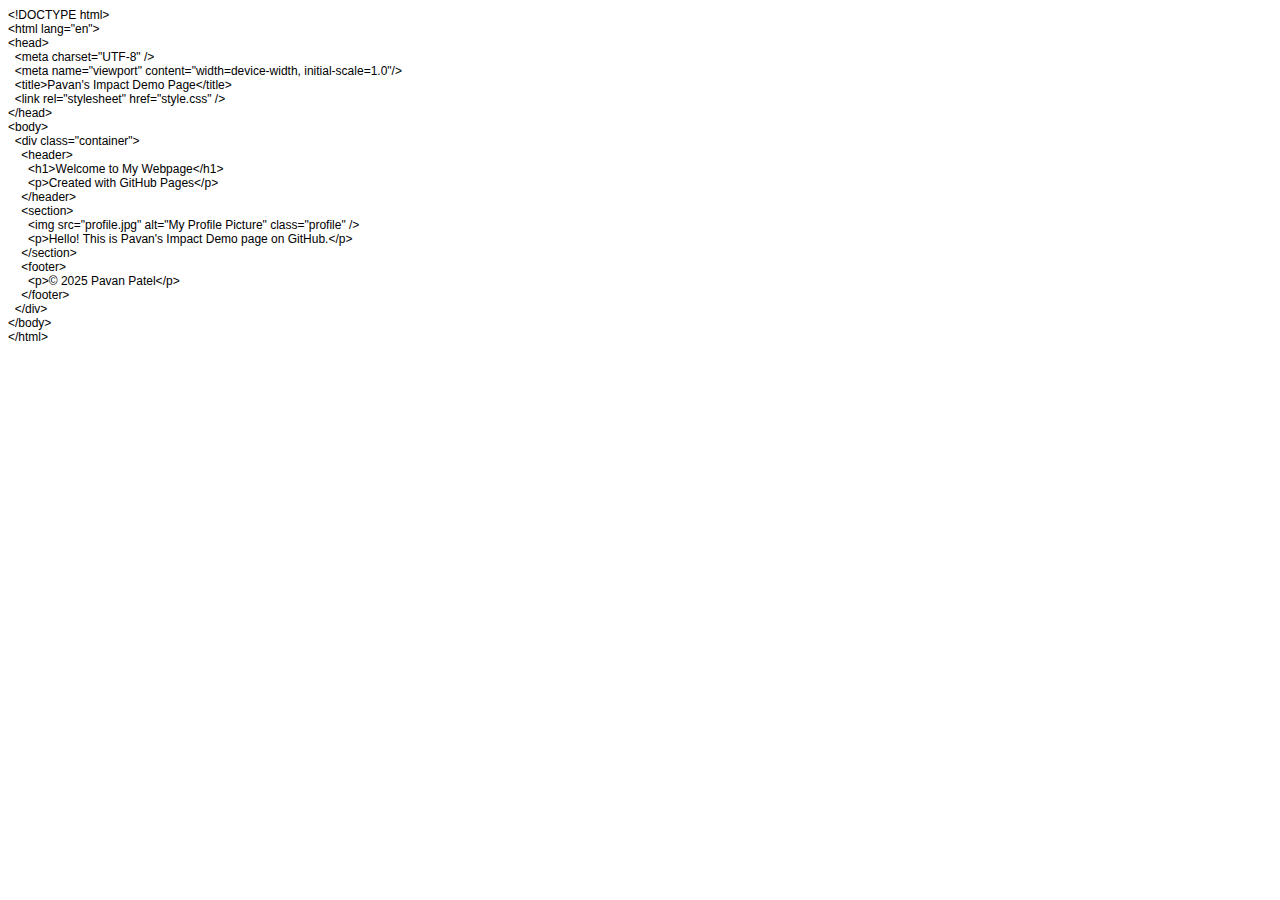
<file: index.html>
<!DOCTYPE html PUBLIC "-//W3C//DTD HTML 4.01//EN" "http://www.w3.org/TR/html4/strict.dtd">
<html>
<head>
  <meta http-equiv="Content-Type" content="text/html; charset=utf-8">
  <meta http-equiv="Content-Style-Type" content="text/css">
  <title></title>
  <meta name="Generator" content="Cocoa HTML Writer">
  <meta name="CocoaVersion" content="2575.3">
  <style type="text/css">
    p.p1 {margin: 0.0px 0.0px 0.0px 0.0px; font: 12.0px Helvetica; -webkit-text-stroke: #000000}
    span.s1 {font-kerning: none}
  </style>
</head>
<body>
<p class="p1"><span class="s1">&lt;!DOCTYPE html&gt;</span></p>
<p class="p1"><span class="s1">&lt;html lang="en"&gt;</span></p>
<p class="p1"><span class="s1">&lt;head&gt;</span></p>
<p class="p1"><span class="s1"><span class="Apple-converted-space">  </span>&lt;meta charset="UTF-8" /&gt;</span></p>
<p class="p1"><span class="s1"><span class="Apple-converted-space">  </span>&lt;meta name="viewport" content="width=device-width, initial-scale=1.0"/&gt;</span></p>
<p class="p1"><span class="s1"><span class="Apple-converted-space">  </span>&lt;title&gt;Pavan's Impact Demo Page&lt;/title&gt;</span></p>
<p class="p1"><span class="s1"><span class="Apple-converted-space">  </span>&lt;link rel="stylesheet" href="style.css" /&gt;</span></p>
<p class="p1"><span class="s1">&lt;/head&gt;</span></p>
<p class="p1"><span class="s1">&lt;body&gt;</span></p>
<p class="p1"><span class="s1"><span class="Apple-converted-space">  </span>&lt;div class="container"&gt;</span></p>
<p class="p1"><span class="s1"><span class="Apple-converted-space">    </span>&lt;header&gt;</span></p>
<p class="p1"><span class="s1"><span class="Apple-converted-space">      </span>&lt;h1&gt;Welcome to My Webpage&lt;/h1&gt;</span></p>
<p class="p1"><span class="s1"><span class="Apple-converted-space">      </span>&lt;p&gt;Created with GitHub Pages&lt;/p&gt;</span></p>
<p class="p1"><span class="s1"><span class="Apple-converted-space">    </span>&lt;/header&gt;</span></p>
<p class="p1"><span class="s1"><span class="Apple-converted-space">    </span>&lt;section&gt;</span></p>
<p class="p1"><span class="s1"><span class="Apple-converted-space">      </span>&lt;img src="profile.jpg" alt="My Profile Picture" class="profile" /&gt;</span></p>
<p class="p1"><span class="s1"><span class="Apple-converted-space">      </span>&lt;p&gt;Hello! This is Pavan's Impact Demo page on GitHub.&lt;/p&gt;</span></p>
<p class="p1"><span class="s1"><span class="Apple-converted-space">    </span>&lt;/section&gt;</span></p>
<p class="p1"><span class="s1"><span class="Apple-converted-space">    </span>&lt;footer&gt;</span></p>
<p class="p1"><span class="s1"><span class="Apple-converted-space">      </span>&lt;p&gt;© 2025 Pavan Patel&lt;/p&gt;</span></p>
<p class="p1"><span class="s1"><span class="Apple-converted-space">    </span>&lt;/footer&gt;</span></p>
<p class="p1"><span class="s1"><span class="Apple-converted-space">  </span>&lt;/div&gt;</span></p>
<p class="p1"><span class="s1">&lt;/body&gt;</span></p>
<p class="p1"><span class="s1">&lt;/html&gt;</span></p>
</body>
</html>
</file>
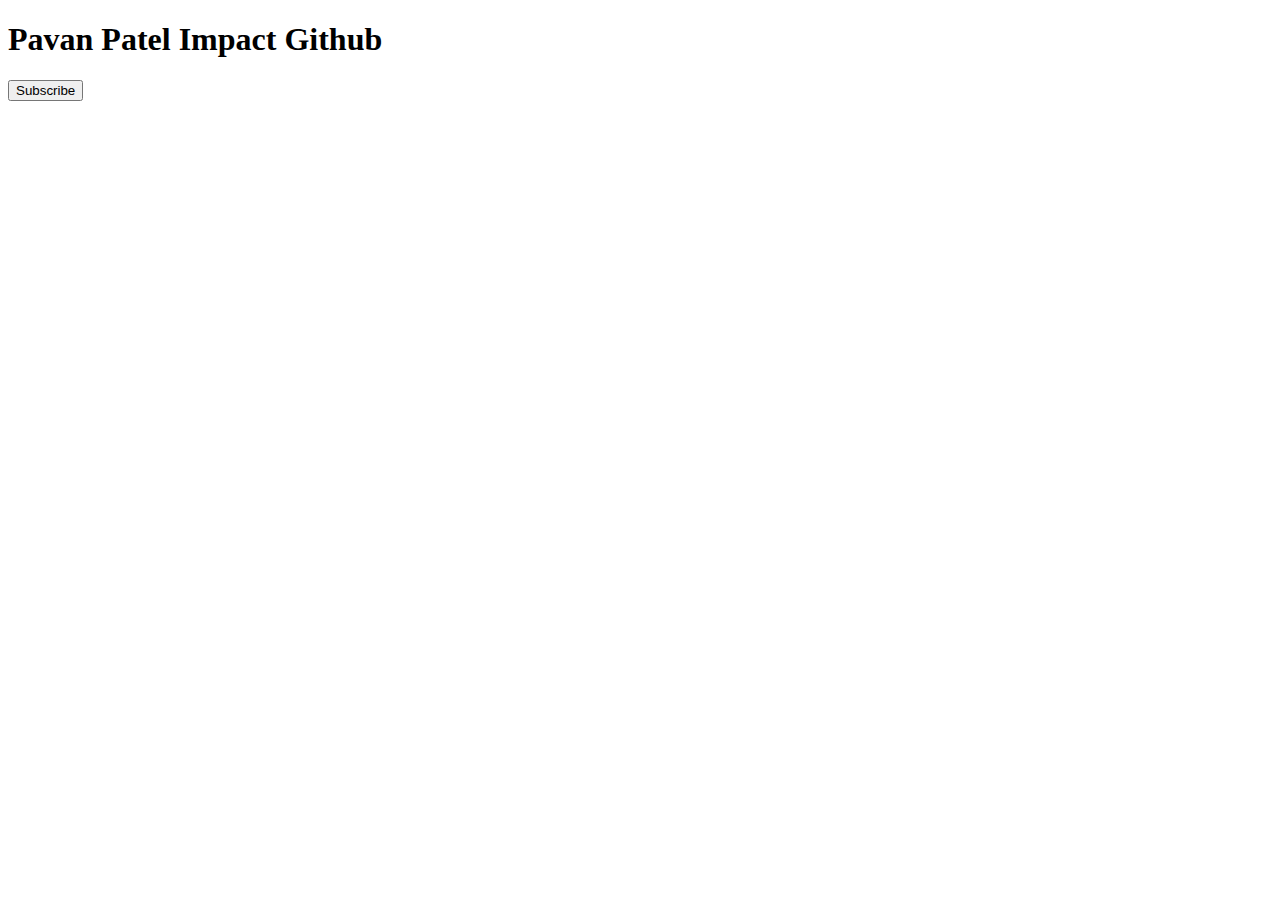
<file: index2.html>
<!DOCTYPE html>
<html lang="en">

<head>
  <meta charset="UTF-8">
  <meta name="viewport" content="width=device-width, initial-scale=1.0">
  <title>Pavan Patel Impact Github</title>
  <!-- Google Tag Manager -->
  <script>(function (w, d, s, l, i) {
      w[l] = w[l] || []; w[l].push({
        'gtm.start':
          new Date().getTime(), event: 'gtm.js'
      }); var f = d.getElementsByTagName(s)[0],
        j = d.createElement(s), dl = l != 'dataLayer' ? '&l=' + l : ''; j.async = true; j.src =
          'https://www.googletagmanager.com/gtm.js?id=' + i + dl; f.parentNode.insertBefore(j, f);
    })(window, document, 'script', 'dataLayer', 'GTM-T32C4QGP');</script>
  <!-- End Google Tag Manager -->
  <meta name='impact-site-verification' value='de48fbd4-f589-4ea8-9dc6-317125be028d'>
</head>

<body>
  <div class="container">
    <h1>Pavan Patel Impact Github</h1>
    <button id="bin-btn">Subscribe</button>
  </div>
</html>
</file>
